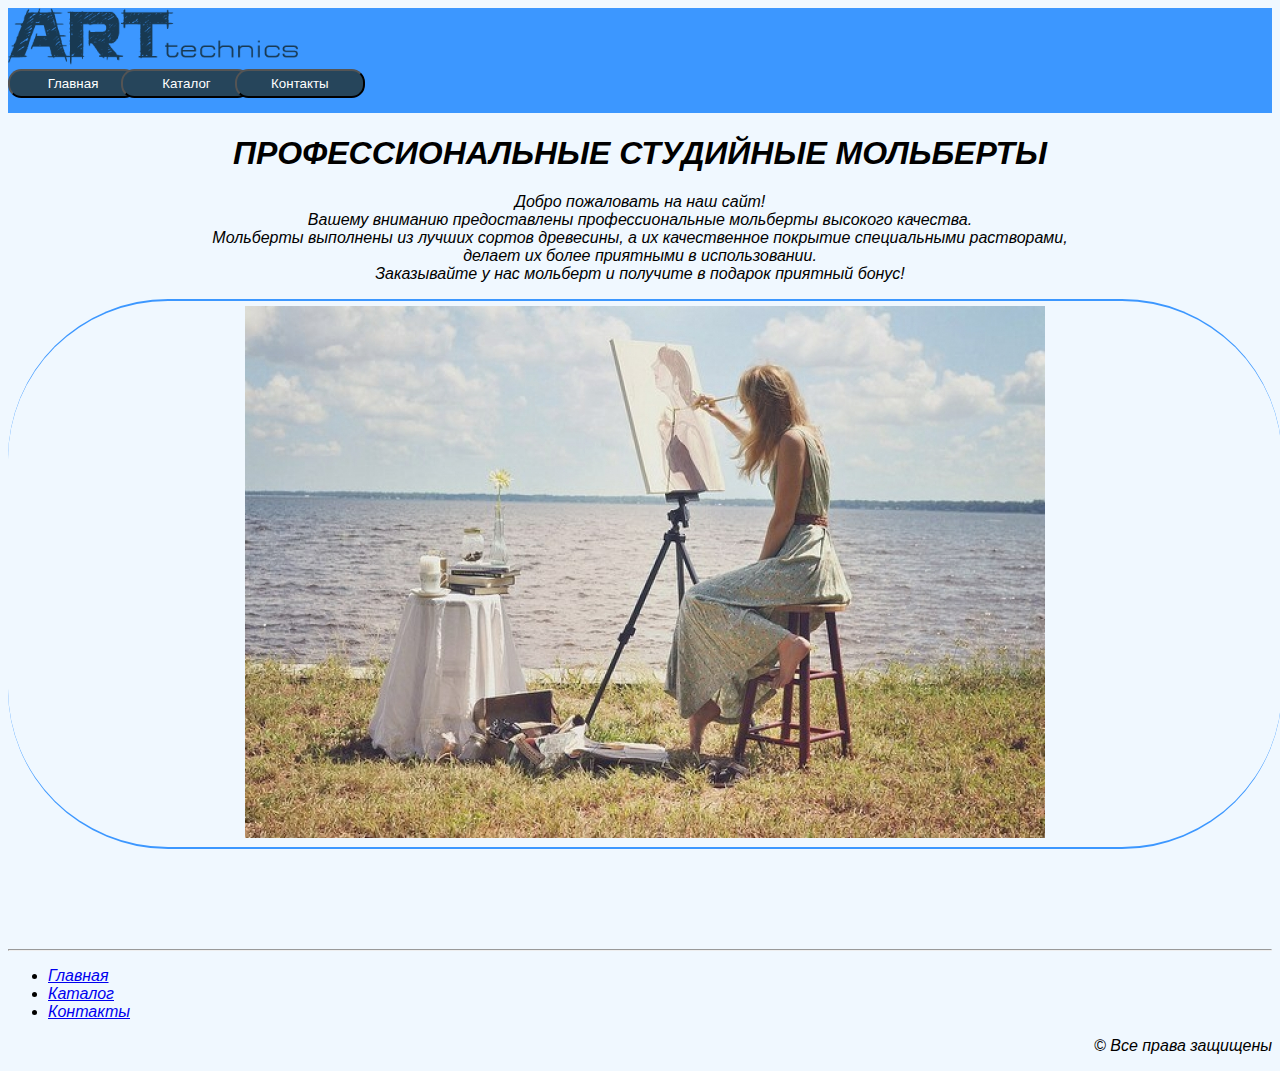
<file: index.html>
<!DOCTYPE html>
<html lang = "RU-ru">
<head>
	<meta charset="UTF-8">
	<link rel="stylesheet" type="text/css" href="style.css">
	<title> Продажа профессиональных мольбертов  </title>
</head>
<body>
	<div class="container">
	<div class="header">
	<img  src="img/logo.png" alt="logo"> 
	&nbsp;&nbsp;&nbsp;&nbsp;&nbsp;&nbsp;&nbsp;&nbsp;&nbsp;&nbsp;&nbsp;&nbsp;&nbsp;&nbsp;&nbsp;&nbsp;&nbsp;&nbsp;&nbsp;&nbsp;&nbsp;&nbsp;&nbsp;&nbsp;&nbsp;&nbsp;&nbsp;&nbsp;&nbsp;&nbsp;&nbsp;&nbsp;&nbsp;&nbsp;&nbsp;&nbsp;&nbsp;&nbsp;&nbsp;&nbsp;&nbsp;&nbsp;&nbsp;&nbsp;&nbsp;&nbsp;&nbsp;&nbsp;&nbsp;&nbsp;&nbsp;&nbsp;&nbsp;&nbsp;&nbsp;&nbsp;&nbsp;&nbsp;&nbsp;&nbsp;&nbsp;&nbsp;&nbsp;&nbsp;&nbsp;&nbsp;&nbsp;&nbsp;&nbsp;&nbsp;&nbsp;&nbsp;&nbsp;&nbsp;&nbsp;&nbsp;&nbsp;&nbsp;&nbsp;&nbsp;&nbsp;&nbsp;&nbsp;&nbsp;&nbsp;&nbsp;&nbsp;&nbsp;&nbsp;&nbsp;&nbsp;&nbsp;&nbsp;&nbsp;&nbsp;&nbsp;&nbsp;&nbsp;&nbsp;&nbsp;&nbsp;&nbsp;&nbsp;&nbsp;&nbsp;&nbsp;&nbsp;&nbsp;&nbsp;&nbsp;&nbsp;&nbsp;&nbsp;&nbsp;&nbsp;&nbsp;&nbsp;&nbsp;&nbsp;&nbsp;&nbsp;&nbsp;&nbsp;&nbsp;&nbsp;&nbsp;&nbsp;&nbsp;&nbsp;&nbsp;&nbsp;&nbsp;&nbsp;&nbsp;&nbsp;&nbsp;&nbsp;&nbsp;&nbsp;&nbsp;&nbsp;&nbsp;&nbsp;&nbsp;&nbsp;&nbsp;&nbsp;&nbsp;&nbsp;&nbsp;&nbsp;&nbsp;&nbsp;&nbsp;&nbsp;&nbsp;&nbsp;&nbsp;&nbsp;&nbsp;&nbsp;&nbsp;&nbsp;&nbsp;&nbsp;&nbsp;&nbsp;&nbsp;&nbsp;&nbsp;&nbsp;&nbsp;&nbsp;&nbsp;&nbsp;&nbsp;&nbsp;&nbsp;&nbsp;&nbsp;&nbsp;&nbsp;&nbsp;&nbsp;&nbsp;&nbsp;&nbsp;&nbsp;&nbsp;&nbsp;&nbsp;&nbsp;&nbsp;&nbsp;&nbsp;&nbsp;&nbsp;&nbsp;&nbsp;&nbsp;&nbsp;&nbsp;&nbsp;&nbsp;&nbsp;&nbsp;&nbsp;&nbsp;&nbsp;&nbsp;
	<button> Главная </a></button>
	<button> Каталог </a></button>
	<button> Контакты </a> </button>
	<!--<button><a href = "index.html"> Главная </a></button>
	<button><a href = "catalog.html"> Каталог </a></button>
	<button><a href = "contacts.html"> Контакты </a> </button>--> 
	</div>
	</div>

	<h1> <i> ПРОФЕССИОНАЛЬНЫЕ СТУДИЙНЫЕ МОЛЬБЕРТЫ </h1>
	<p>Добро пожаловать на наш сайт!<br> Вашему вниманию предоставлены профессиональные мольберты высокого качества.<br>
	Мольберты выполнены из лучших сортов древесины, а их качественное покрытие специальными растворами,<br> 
	делает их более приятными в использовании. <br>Заказывайте у нас мольберт и получите в подарок приятный бонус! </p>
	<div class="nav"> 
	<img src="img/mol.jpg">
	</div>
	<div class="footer"><hr> 
	<ul> 
	<li><a href = "index.html"> Главная </a></li>		
	<li><a href = "catalog.html"> Каталог </a></li>	
	<li><a href = "contacts.html"> Контакты </a></li>				
	</ul> 
	<p> © Все права защищены </p>
	</div>
		
</body>
</html>
</file>
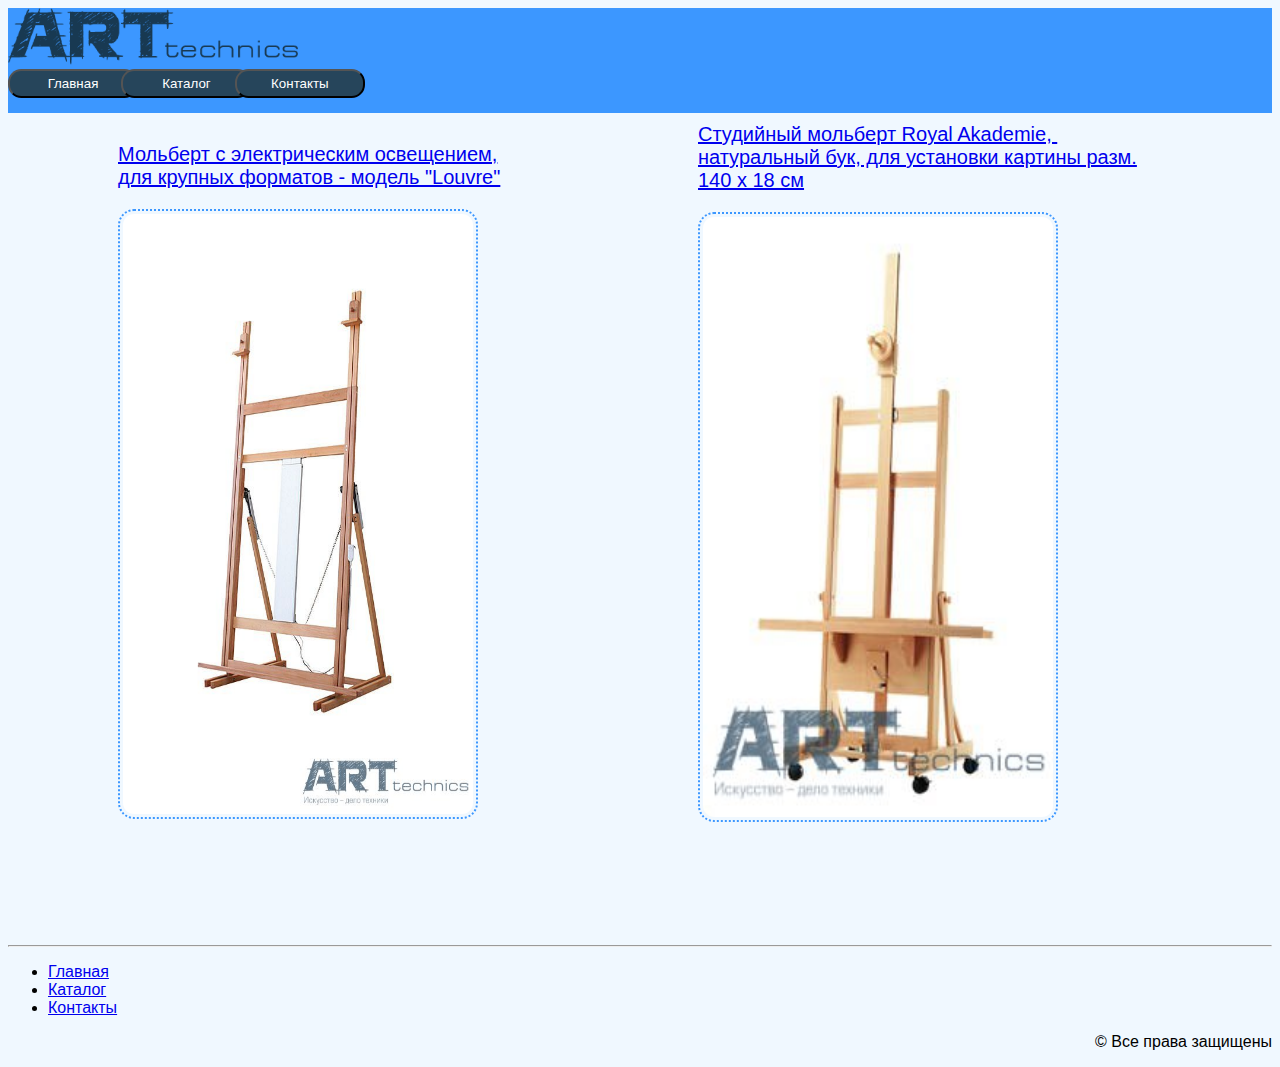
<file: catalog.html>
<!DOCTYPE html>
<html lang ="RU-ru">
<head>
	<meta charset="UTF-8">
	<link rel="stylesheet" type="text/css" href="style.css">
	<title> Каталог мольбертов </title>
</head>
	
<body>
	<div class="container">
	<div class="header">
	<img  src="img/logo.png" alt="logo"> 
	&nbsp;&nbsp;&nbsp;&nbsp;&nbsp;&nbsp;&nbsp;&nbsp;&nbsp;&nbsp;&nbsp;&nbsp;&nbsp;&nbsp;&nbsp;&nbsp;&nbsp;&nbsp;&nbsp;&nbsp;&nbsp;&nbsp;&nbsp;&nbsp;&nbsp;&nbsp;&nbsp;&nbsp;&nbsp;&nbsp;&nbsp;&nbsp;&nbsp;&nbsp;&nbsp;&nbsp;&nbsp;&nbsp;&nbsp;&nbsp;&nbsp;&nbsp;&nbsp;&nbsp;&nbsp;&nbsp;&nbsp;&nbsp;&nbsp;&nbsp;&nbsp;&nbsp;&nbsp;&nbsp;&nbsp;&nbsp;&nbsp;&nbsp;&nbsp;&nbsp;&nbsp;&nbsp;&nbsp;&nbsp;&nbsp;&nbsp;&nbsp;&nbsp;&nbsp;&nbsp;&nbsp;&nbsp;&nbsp;&nbsp;&nbsp;&nbsp;&nbsp;&nbsp;&nbsp;&nbsp;&nbsp;&nbsp;&nbsp;&nbsp;&nbsp;&nbsp;&nbsp;&nbsp;&nbsp;&nbsp;&nbsp;&nbsp;&nbsp;&nbsp;&nbsp;&nbsp;&nbsp;&nbsp;&nbsp;&nbsp;&nbsp;&nbsp;&nbsp;&nbsp;&nbsp;&nbsp;&nbsp;&nbsp;&nbsp;&nbsp;&nbsp;&nbsp;&nbsp;&nbsp;&nbsp;&nbsp;&nbsp;&nbsp;&nbsp;&nbsp;&nbsp;&nbsp;&nbsp;&nbsp;&nbsp;&nbsp;&nbsp;&nbsp;&nbsp;&nbsp;&nbsp;&nbsp;&nbsp;&nbsp;&nbsp;&nbsp;&nbsp;&nbsp;&nbsp;&nbsp;&nbsp;&nbsp;&nbsp;&nbsp;&nbsp;&nbsp;&nbsp;&nbsp;&nbsp;&nbsp;&nbsp;&nbsp;&nbsp;&nbsp;&nbsp;&nbsp;&nbsp;&nbsp;&nbsp;&nbsp;&nbsp;&nbsp;&nbsp;&nbsp;&nbsp;&nbsp;&nbsp;&nbsp;&nbsp;&nbsp;&nbsp;&nbsp;&nbsp;&nbsp;&nbsp;&nbsp;&nbsp;&nbsp;&nbsp;&nbsp;&nbsp;&nbsp;&nbsp;&nbsp;&nbsp;&nbsp;&nbsp;&nbsp;&nbsp;&nbsp;&nbsp;&nbsp;&nbsp;&nbsp;&nbsp;&nbsp;&nbsp;&nbsp;&nbsp;&nbsp;&nbsp;&nbsp;&nbsp;&nbsp;&nbsp;&nbsp;&nbsp;&nbsp;&nbsp;&nbsp;
	<button> Главная </button>
	<button> Каталог </button>
	<button> Контакты </button>
	</div>
		
	<div class="content">
	<p><a href="components/louvre.html">  Мольберт с электрическим освещением, <br> для крупных форматов - модель "Louvre" </a></p> 
	<img src="img/louvre.jpg">
	<p><a href="components/royal.html">  Студийный мольберт Royal Akademie,&nbsp;<br> натуральный бук, для установки картины 
	разм. <br>140 x 18 см  </a></p>
	<img src="img/royal.jpg">
	</div>

	<div class="footer"><hr> 
	<ul> 
	<li><a href = "index.html"> Главная </a></li>		
	<li><a href = "catalog.html"> Каталог </a></li>	
	<li><a href = "contacts.html"> Контакты </a></li>				
	</ul> 
	<p> © Все права защищены </p>
	</div>
		
</body>

</html>
</file>
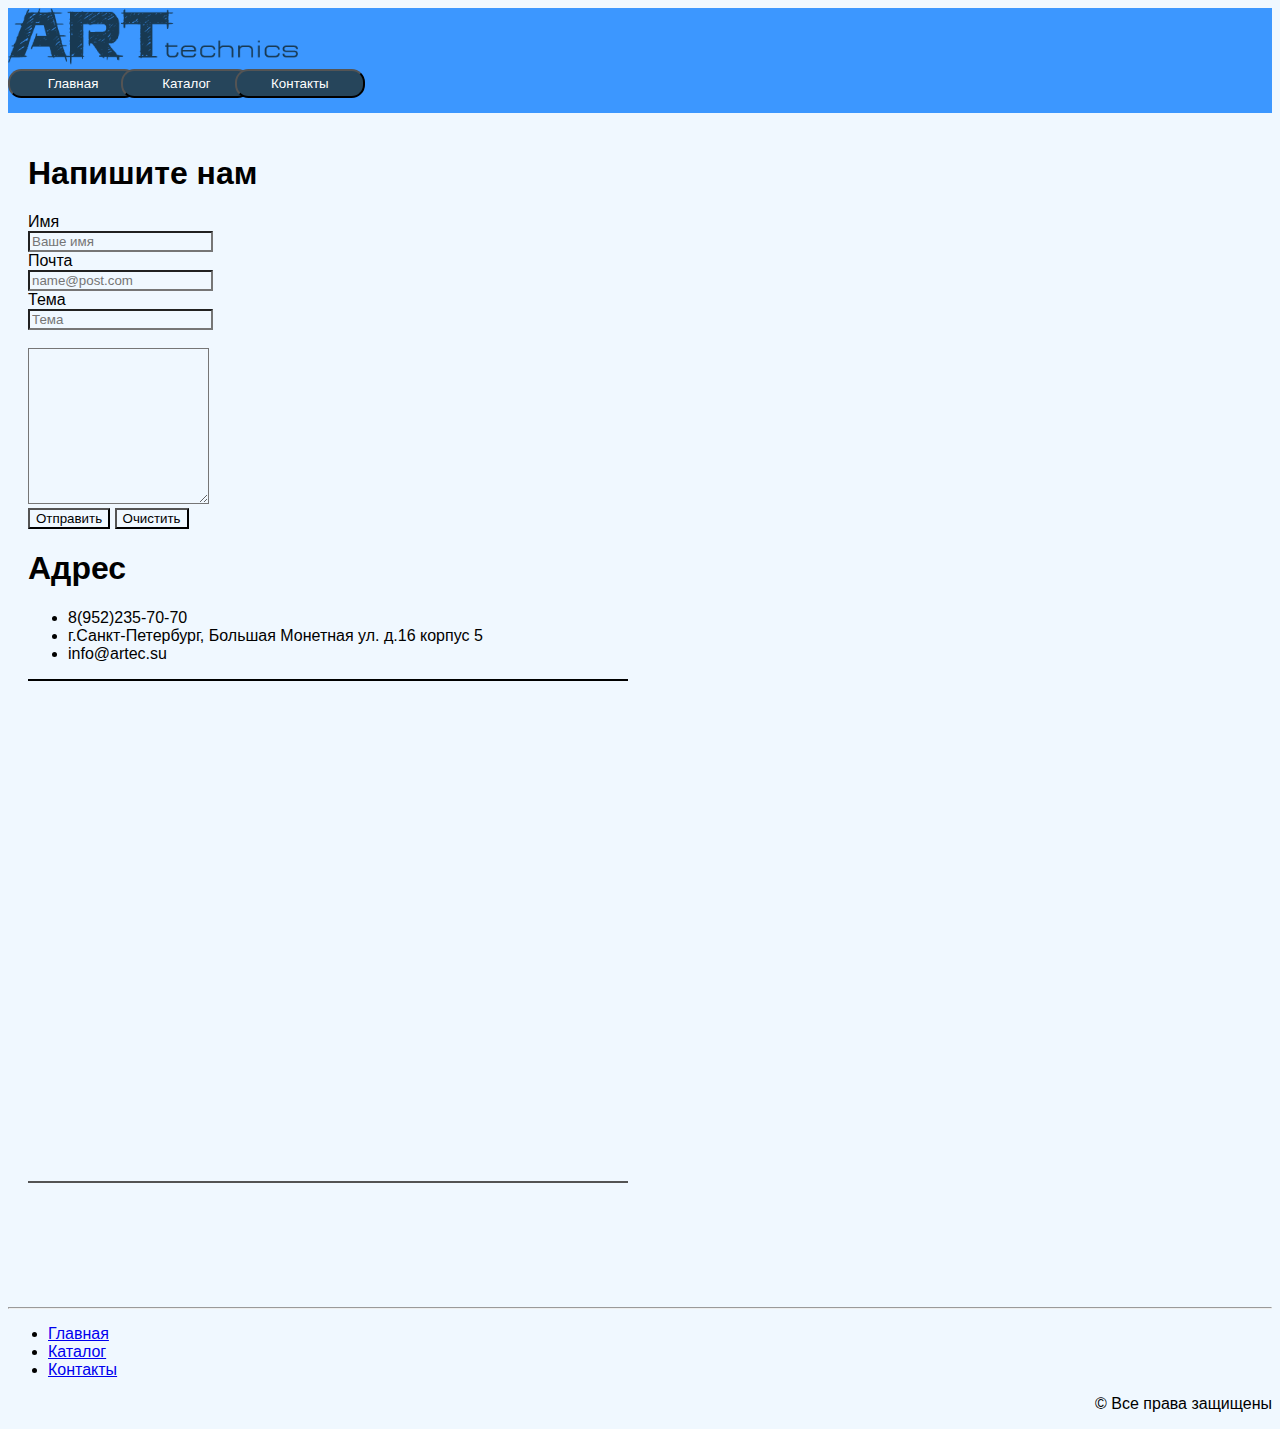
<file: contacts.html>
<!DOCTYPE html>
<html lang ="RU-ru">
<head>
	<meta charset="UTF-8">
	<link rel="stylesheet" type="text/css" href="style.css">
	<title> Контакты  </title>
</head>
	<body>
	<div class="container">
	<div class="header">
	<img  src="img/logo.png" alt="logo"> 
	&nbsp;&nbsp;&nbsp;&nbsp;&nbsp;&nbsp;&nbsp;&nbsp;&nbsp;&nbsp;&nbsp;&nbsp;&nbsp;&nbsp;&nbsp;&nbsp;&nbsp;&nbsp;&nbsp;&nbsp;&nbsp;&nbsp;&nbsp;&nbsp;&nbsp;&nbsp;&nbsp;&nbsp;&nbsp;&nbsp;&nbsp;&nbsp;&nbsp;&nbsp;&nbsp;&nbsp;&nbsp;&nbsp;&nbsp;&nbsp;&nbsp;&nbsp;&nbsp;&nbsp;&nbsp;&nbsp;&nbsp;&nbsp;&nbsp;&nbsp;&nbsp;&nbsp;&nbsp;&nbsp;&nbsp;&nbsp;&nbsp;&nbsp;&nbsp;&nbsp;&nbsp;&nbsp;&nbsp;&nbsp;&nbsp;&nbsp;&nbsp;&nbsp;&nbsp;&nbsp;&nbsp;&nbsp;&nbsp;&nbsp;&nbsp;&nbsp;&nbsp;&nbsp;&nbsp;&nbsp;&nbsp;&nbsp;&nbsp;&nbsp;&nbsp;&nbsp;&nbsp;&nbsp;&nbsp;&nbsp;&nbsp;&nbsp;&nbsp;&nbsp;&nbsp;&nbsp;&nbsp;&nbsp;&nbsp;&nbsp;&nbsp;&nbsp;&nbsp;&nbsp;&nbsp;&nbsp;&nbsp;&nbsp;&nbsp;&nbsp;&nbsp;&nbsp;&nbsp;&nbsp;&nbsp;&nbsp;&nbsp;&nbsp;&nbsp;&nbsp;&nbsp;&nbsp;&nbsp;&nbsp;&nbsp;&nbsp;&nbsp;&nbsp;&nbsp;&nbsp;&nbsp;&nbsp;&nbsp;&nbsp;&nbsp;&nbsp;&nbsp;&nbsp;&nbsp;&nbsp;&nbsp;&nbsp;&nbsp;&nbsp;&nbsp;&nbsp;&nbsp;&nbsp;&nbsp;&nbsp;&nbsp;&nbsp;&nbsp;&nbsp;&nbsp;&nbsp;&nbsp;&nbsp;&nbsp;&nbsp;&nbsp;&nbsp;&nbsp;&nbsp;&nbsp;&nbsp;&nbsp;&nbsp;&nbsp;&nbsp;&nbsp;&nbsp;&nbsp;&nbsp;&nbsp;&nbsp;&nbsp;&nbsp;&nbsp;&nbsp;&nbsp;&nbsp;&nbsp;&nbsp;&nbsp;&nbsp;&nbsp;&nbsp;&nbsp;&nbsp;&nbsp;&nbsp;&nbsp;&nbsp;&nbsp;&nbsp;&nbsp;&nbsp;&nbsp;&nbsp;&nbsp;&nbsp;&nbsp;&nbsp;&nbsp;&nbsp;&nbsp;&nbsp;&nbsp;&nbsp;
	<button> Главная </button>
	<button> Каталог </button>
	<button> Контакты </button>
	</div>
	</div>
		
	<div class = "contacts">
	<h1>Напишите нам</h1>
    	<form action="#"> Имя <br>
        <input type="text" placeholder="Ваше имя">
        <br> Почта <br>
        <input type="email" placeholder="name@post.com">
        <br> Тема <br>
        <input type="text" placeholder="Тема">
        <br>
        <br>
        <textarea name="" id="" rows="10"></textarea>
        <br>
        <input type="submit" value="Отправить">
        <input type="reset" value="Очистить"> </form>
    	<h1>Адрес</h1>
    	<ul>
        <li>8&#40;952&#41;235&#45;70&#45;70</li>
        <li>г.Санкт-Петербург, Большая Монетная&nbsp;ул.&nbsp;д.16&nbsp;корпус 5</li>
        <li>info@artec.su</li>
    	</ul>
	<iframe src="https://www.google.com/maps/embed?pb=!1m18!1m12!1m3!1d1997.1651300455078!2d30.319149816097994!3d59.96258428188489!2m3!1f0!2f0!3f0!3m2!1i1024!2i768!4f13.1!3m3!1m2!1s0x4696315d255b1fa3%3A0x1147fdb8da1149c2!2z0JHQvtC70YzRiNCw0Y8g0JzQvtC90LXRgtC90LDRjyDRg9C7LiwgMTYsINCh0LDQvdC60YIt0J_QtdGC0LXRgNCx0YPRgNCzLCAxOTcxMDE!5e0!3m2!1sru!2sru!4v1566825198625!5m2!1sru!2sru" ></iframe>
	</div>
		
	<div class="footer"> <hr> 
	<ul> 
	<li><a href = "index.html"> Главная </a></li>		
	<li><a href = "catalog.html"> Каталог </a></li>	
	<li><a href = "contacts.html"> Контакты </a></li>				
	</ul><p> © Все права защищены </p></div>

</body>

</html>
</file>
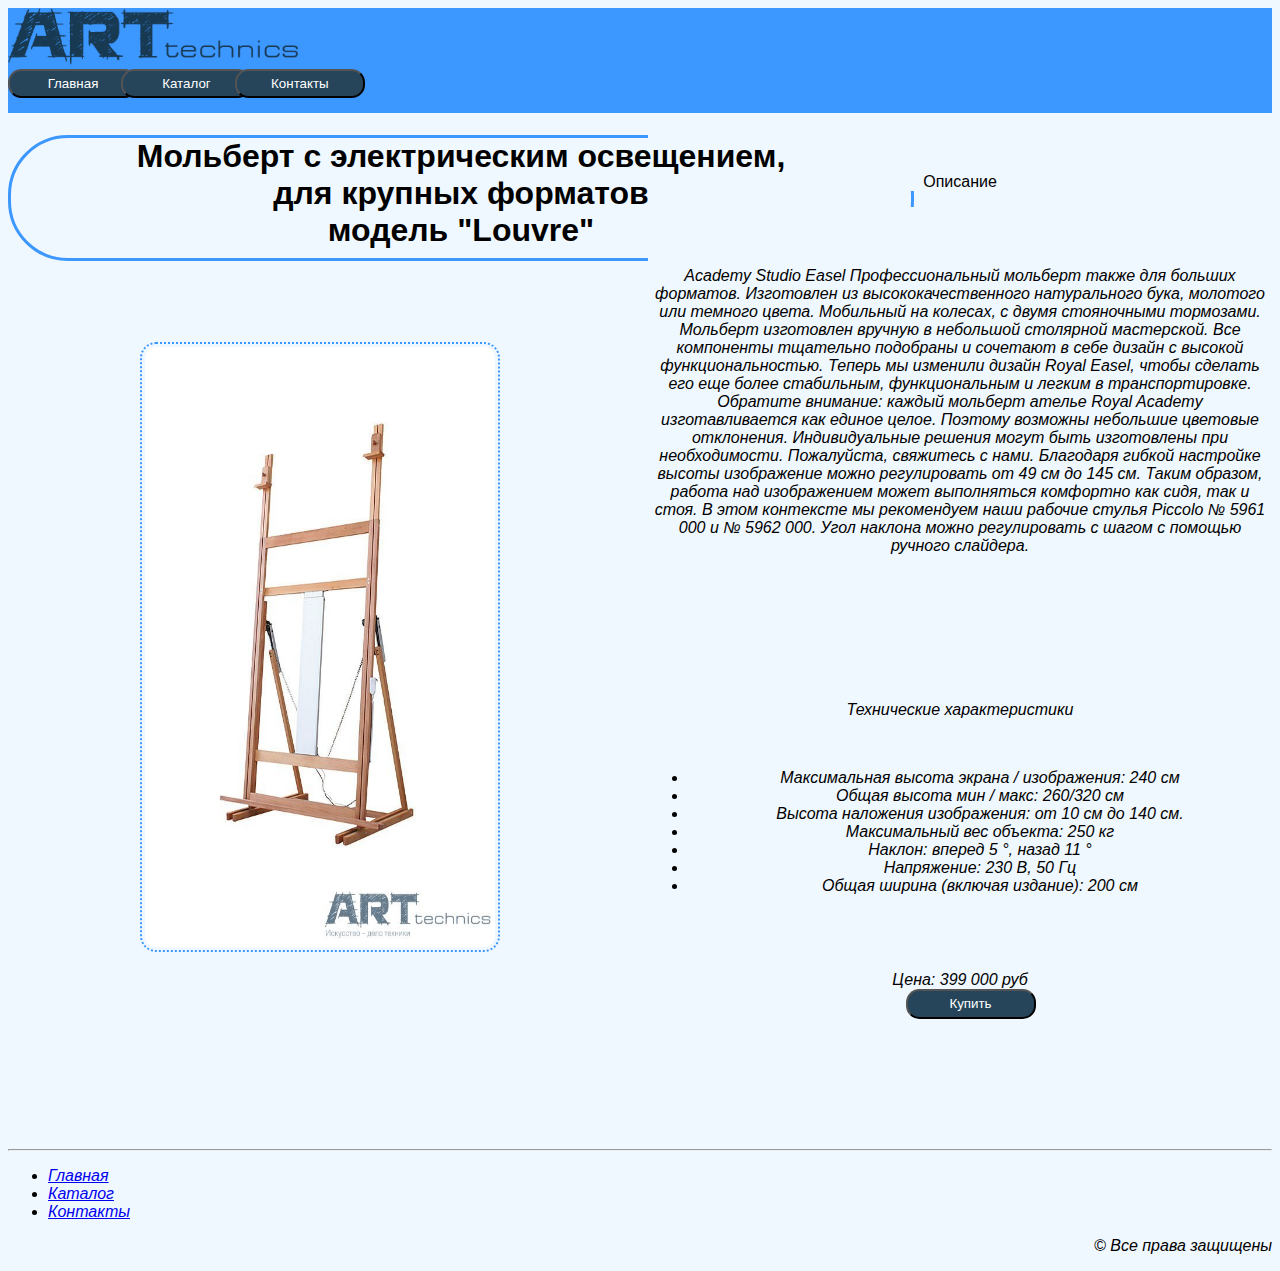
<file: components/louvre.html>
<!DOCTYPE html>
<html lang ="RU-ru">
<head>
	<meta charset="UTF-8">
	<link rel="stylesheet" type="text/css" href="../style.css">
	<title> Мольберт с электрическим освещением, для крупных форматов - модель "Louvre"  </title>
</head>
	<body>
		<div class="container">
			<div class="header">
				<img  src="../img/logo.png" alt="logo"> 
				&nbsp;&nbsp;&nbsp;&nbsp;&nbsp;&nbsp;&nbsp;&nbsp;&nbsp;&nbsp;&nbsp;&nbsp;&nbsp;&nbsp;&nbsp;&nbsp;&nbsp;&nbsp;&nbsp;&nbsp;&nbsp;&nbsp;&nbsp;&nbsp;&nbsp;&nbsp;&nbsp;&nbsp;&nbsp;&nbsp;&nbsp;&nbsp;&nbsp;&nbsp;&nbsp;&nbsp;&nbsp;&nbsp;&nbsp;&nbsp;&nbsp;&nbsp;&nbsp;&nbsp;&nbsp;&nbsp;&nbsp;&nbsp;&nbsp;&nbsp;&nbsp;&nbsp;&nbsp;&nbsp;&nbsp;&nbsp;&nbsp;&nbsp;&nbsp;&nbsp;&nbsp;&nbsp;&nbsp;&nbsp;&nbsp;&nbsp;&nbsp;&nbsp;&nbsp;&nbsp;&nbsp;&nbsp;&nbsp;&nbsp;&nbsp;&nbsp;&nbsp;&nbsp;&nbsp;&nbsp;&nbsp;&nbsp;&nbsp;&nbsp;&nbsp;&nbsp;&nbsp;&nbsp;&nbsp;&nbsp;&nbsp;&nbsp;&nbsp;&nbsp;&nbsp;&nbsp;&nbsp;&nbsp;&nbsp;&nbsp;&nbsp;&nbsp;&nbsp;&nbsp;&nbsp;&nbsp;&nbsp;&nbsp;&nbsp;&nbsp;&nbsp;&nbsp;&nbsp;&nbsp;&nbsp;&nbsp;&nbsp;&nbsp;&nbsp;&nbsp;&nbsp;&nbsp;&nbsp;&nbsp;&nbsp;&nbsp;&nbsp;&nbsp;&nbsp;&nbsp;&nbsp;&nbsp;&nbsp;&nbsp;&nbsp;&nbsp;&nbsp;&nbsp;&nbsp;&nbsp;&nbsp;&nbsp;&nbsp;&nbsp;&nbsp;&nbsp;&nbsp;&nbsp;&nbsp;&nbsp;&nbsp;&nbsp;&nbsp;&nbsp;&nbsp;&nbsp;&nbsp;&nbsp;&nbsp;&nbsp;&nbsp;&nbsp;&nbsp;&nbsp;&nbsp;&nbsp;&nbsp;&nbsp;&nbsp;&nbsp;&nbsp;&nbsp;&nbsp;&nbsp;&nbsp;&nbsp;&nbsp;&nbsp;&nbsp;&nbsp;&nbsp;&nbsp;&nbsp;&nbsp;&nbsp;&nbsp;&nbsp;&nbsp;&nbsp;&nbsp;&nbsp;&nbsp;&nbsp;&nbsp;&nbsp;&nbsp;&nbsp;&nbsp;&nbsp;&nbsp;&nbsp;&nbsp;&nbsp;&nbsp;&nbsp;&nbsp;&nbsp;&nbsp;&nbsp;&nbsp;
			<button> Главная </button>
			<button> Каталог </button>
			<button> Контакты </button>
		</div>
	<div class="louvre">
		<h1>  Мольберт с электрическим освещением,<br> для крупных форматов <br> модель "Louvre" </h1> <img src = "../img/louvre.jpg">
		<p> Описание </p> 
		<p><i> Academy Studio Easel Профессиональный мольберт также для больших форматов.

Изготовлен из высококачественного натурального бука, молотого или темного цвета. Мобильный на колесах, с двумя стояночными тормозами.

Мольберт изготовлен вручную в небольшой столярной мастерской. Все компоненты тщательно подобраны и сочетают в себе дизайн с высокой функциональностью.

Теперь мы изменили дизайн Royal Easel, чтобы сделать его еще более стабильным, функциональным и легким в транспортировке.

Обратите внимание: каждый мольберт ателье Royal Academy изготавливается как единое целое. Поэтому возможны небольшие цветовые отклонения. Индивидуальные решения могут быть изготовлены при необходимости. Пожалуйста, свяжитесь с нами.

Благодаря гибкой настройке высоты изображение можно регулировать от 49 см до 145 см. Таким образом, работа над изображением может выполняться комфортно как сидя, так и стоя. 
В этом контексте мы рекомендуем наши рабочие стулья Piccolo № 5961 000 и № 5962 000. 
Угол наклона можно регулировать с шагом с помощью ручного слайдера. </p> <br><br><br>

	<p> Технические характеристики </p><br>
		<ul>
			<li>	Максимальная высота экрана / изображения: 240 см	</li>
			<li>	Общая высота мин / макс: 260/320 см	</li>
			<li>	Высота наложения изображения: от 10 см до 140 см.	</li>
			<li>	Максимальный вес объекта: 250 кг	</li>
			<li>	Наклон: вперед 5 °, назад 11 °	</li>
			<li>	Напряжение: 230 В, 50 Гц	</li>
			<li>	Общая ширина (включая издание): 200 см	</li>
		</ul>
	<p>Цена: 399 000 руб <br> <button> Купить </button>	</p>

 </div>

	<div class="footer">	<hr> 
	<ul> 
		<li><a href = "../index.html"> Главная </a>	</li>		
		<li><a href = "../catalog.html"> Каталог </a></li>	
		<li><a href = "../contacts.html"> Контакты </a>	</li>				
	</ul> 
		<p> © Все права защищены </p>
	</div>
</div>

</body>

</html>
</file>
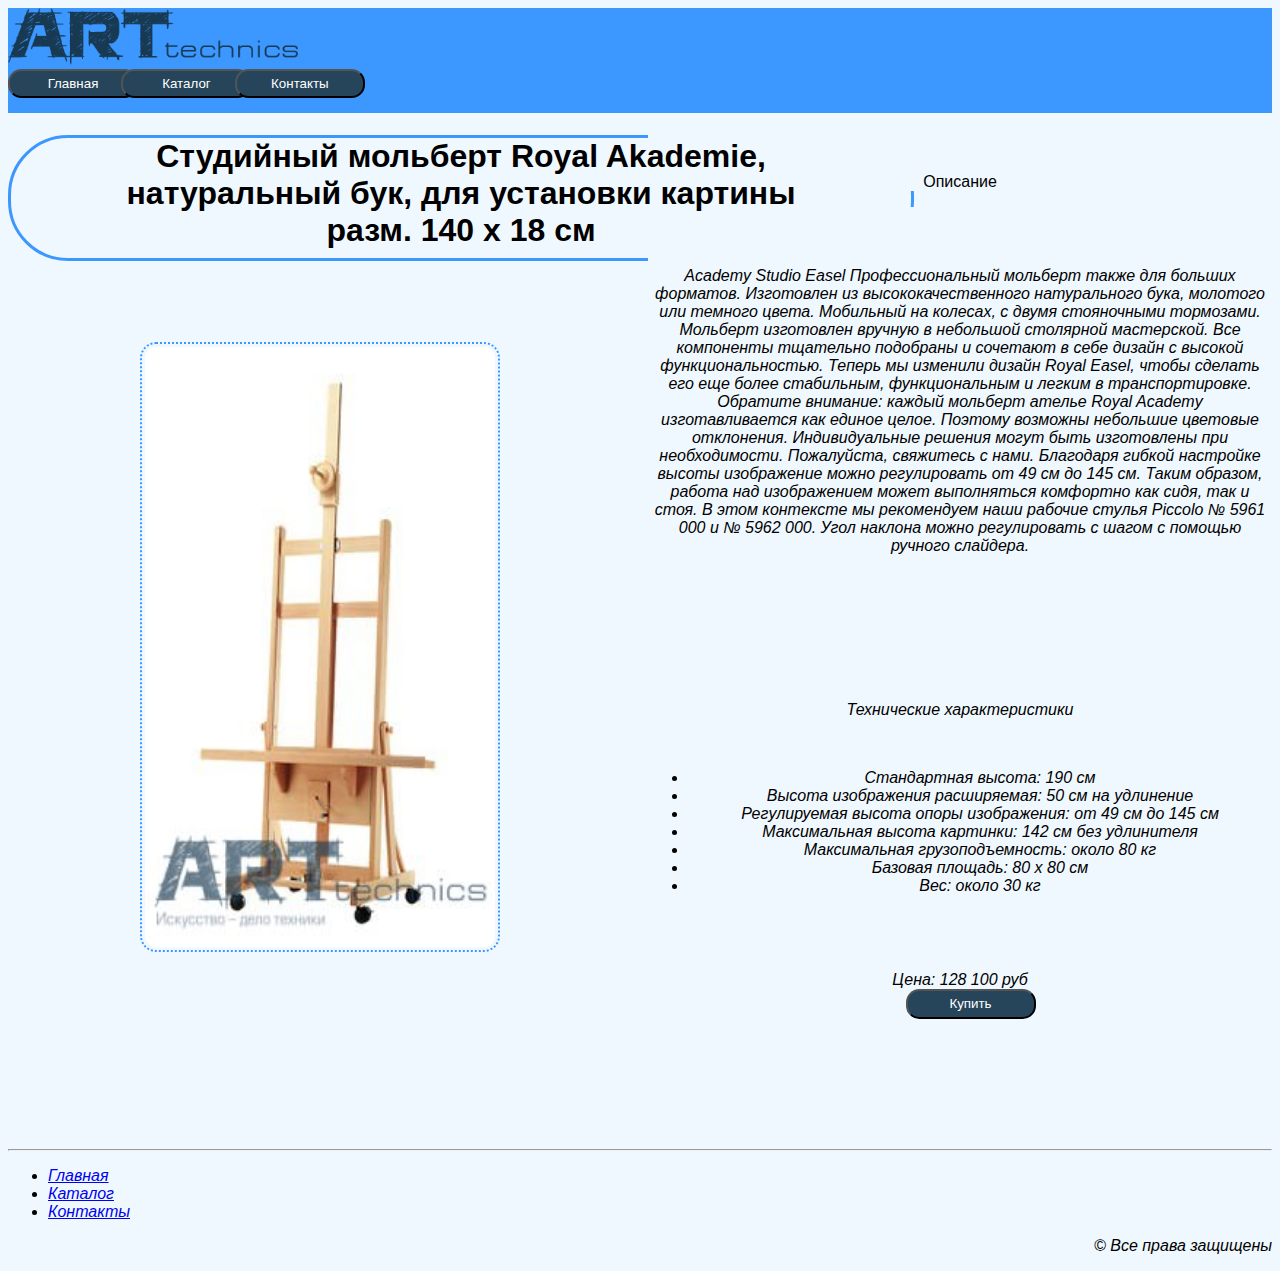
<file: components/royal.html>
<!DOCTYPE html>
<html lang ="RU-ru">
<head>
	<meta charset="UTF-8">
	<link rel="stylesheet" type="text/css" href="../style.css">
	<title> Студийный мольберт Royal Akademie, натуральный бук, для установки картины разм. 140 x 18 см  </title>
</head>
	<body>
		<div class="container">
			<div class="header">
				<img  src="../img/logo.png" alt="logo"> 
				&nbsp;&nbsp;&nbsp;&nbsp;&nbsp;&nbsp;&nbsp;&nbsp;&nbsp;&nbsp;&nbsp;&nbsp;&nbsp;&nbsp;&nbsp;&nbsp;&nbsp;&nbsp;&nbsp;&nbsp;&nbsp;&nbsp;&nbsp;&nbsp;&nbsp;&nbsp;&nbsp;&nbsp;&nbsp;&nbsp;&nbsp;&nbsp;&nbsp;&nbsp;&nbsp;&nbsp;&nbsp;&nbsp;&nbsp;&nbsp;&nbsp;&nbsp;&nbsp;&nbsp;&nbsp;&nbsp;&nbsp;&nbsp;&nbsp;&nbsp;&nbsp;&nbsp;&nbsp;&nbsp;&nbsp;&nbsp;&nbsp;&nbsp;&nbsp;&nbsp;&nbsp;&nbsp;&nbsp;&nbsp;&nbsp;&nbsp;&nbsp;&nbsp;&nbsp;&nbsp;&nbsp;&nbsp;&nbsp;&nbsp;&nbsp;&nbsp;&nbsp;&nbsp;&nbsp;&nbsp;&nbsp;&nbsp;&nbsp;&nbsp;&nbsp;&nbsp;&nbsp;&nbsp;&nbsp;&nbsp;&nbsp;&nbsp;&nbsp;&nbsp;&nbsp;&nbsp;&nbsp;&nbsp;&nbsp;&nbsp;&nbsp;&nbsp;&nbsp;&nbsp;&nbsp;&nbsp;&nbsp;&nbsp;&nbsp;&nbsp;&nbsp;&nbsp;&nbsp;&nbsp;&nbsp;&nbsp;&nbsp;&nbsp;&nbsp;&nbsp;&nbsp;&nbsp;&nbsp;&nbsp;&nbsp;&nbsp;&nbsp;&nbsp;&nbsp;&nbsp;&nbsp;&nbsp;&nbsp;&nbsp;&nbsp;&nbsp;&nbsp;&nbsp;&nbsp;&nbsp;&nbsp;&nbsp;&nbsp;&nbsp;&nbsp;&nbsp;&nbsp;&nbsp;&nbsp;&nbsp;&nbsp;&nbsp;&nbsp;&nbsp;&nbsp;&nbsp;&nbsp;&nbsp;&nbsp;&nbsp;&nbsp;&nbsp;&nbsp;&nbsp;&nbsp;&nbsp;&nbsp;&nbsp;&nbsp;&nbsp;&nbsp;&nbsp;&nbsp;&nbsp;&nbsp;&nbsp;&nbsp;&nbsp;&nbsp;&nbsp;&nbsp;&nbsp;&nbsp;&nbsp;&nbsp;&nbsp;&nbsp;&nbsp;&nbsp;&nbsp;&nbsp;&nbsp;&nbsp;&nbsp;&nbsp;&nbsp;&nbsp;&nbsp;&nbsp;&nbsp;&nbsp;&nbsp;&nbsp;&nbsp;&nbsp;&nbsp;&nbsp;&nbsp;&nbsp;&nbsp;
			<button> Главная </button>
			<button> Каталог </button>
			<button> Контакты </button>
		</div>


					<div class="louvre">
					<h1>Студийный мольберт Royal Akademie,<br> натуральный бук, для установки картины<br> разм. 140 x 18 см   </h1> <img src = "../img/royal.jpg">
					


					<p> Описание </p> 

					<p><i> Academy Studio Easel Профессиональный мольберт также для больших форматов.

Изготовлен из высококачественного натурального бука, молотого или темного цвета. Мобильный на колесах, с двумя стояночными тормозами.

Мольберт изготовлен вручную в небольшой столярной мастерской. Все компоненты тщательно подобраны и сочетают в себе дизайн с высокой функциональностью.

Теперь мы изменили дизайн Royal Easel, чтобы сделать его еще более стабильным, функциональным и легким в транспортировке.

Обратите внимание: каждый мольберт ателье Royal Academy изготавливается как единое целое. Поэтому возможны небольшие цветовые отклонения. Индивидуальные решения могут быть изготовлены при необходимости. Пожалуйста, свяжитесь с нами.

Благодаря гибкой настройке высоты изображение можно регулировать от 49 см до 145 см. Таким образом, работа над изображением может выполняться комфортно как сидя, так и стоя. 
В этом контексте мы рекомендуем наши рабочие стулья Piccolo № 5961 000 и № 5962 000. 
Угол наклона можно регулировать с шагом с помощью ручного слайдера. </p> <br><br><br>

				<p> Технические характеристики </p><br>
				<ul>
					<li>Стандартная высота: 190 см</li>
					<li>Высота изображения расширяемая: 50 см на удлинение</li>
					<li>Регулируемая высота опоры изображения: от 49 см до 145 см</li>
					<li>Максимальная высота картинки: 142 см без удлинителя</li>
					<li>Максимальная грузоподъемность: около 80 кг</li>
					<li>Базовая площадь: 80 х 80 см</li>
					<li>Вес: около 30 кг</li>
				</ul>
				<p>Цена: 128 100 руб <br><button> Купить </button></p>
	</div>

		<div class="footer"><hr> 
			<ul> 
				<li><a href = "../index.html"> Главная </a></li>		
				<li><a href = "../catalog.html"> Каталог </a></li>	
				<li><a href = "../contacts.html"> Контакты </a></li>				
			</ul> 
				<p> © Все права защищены </p>
		</div>
	</div>
</body>


</html>
</file>
<file: style.css>
*{
font-family: Verdana, Arial, 'sans-serif';
background-color: #F0F8FF;
}

.header img {
width: 290px;
background-color: #3C97FF;
}

.header {
background-color: #3C97FF;
}

button{
text-shadow: 3px;
width: 130px;
background: #26455B;
color: white;
border-radius: 1em;
padding: 0.4em;
margin-right: -21px;
vertical-align: 21px; 
}

h1 {
text-align: center;
size: 30px;
} 

p {
text-align: center;
size: 30px;
}

.footer img {
width: 250px;
background-color: #3C97FF;
}

.footer{
margin-top: 100px;
background-color:;
}

.footer p {
text-align: right;
vertical-align: 60px;
}


.nav {
text-align: center;
width: 100%;
border-radius: 10em;
padding: 0.3em;
border-bottom: 2px solid #3C97FF;
border-top: 2px solid #3C97FF;
}

.content img {
width: 350px;
height: 600px;
border-radius: 1em;
border: 2px solid #3C97FF;
padding: 3px;
border-style: dotted;
}

.content p {
font-size: 20px;
text-align: left;
}

.content {
columns: 2;
margin-left: 100px;
padding: 10px;
}

.louvre {
columns: 2;
}

.louvre img {
margin: 60px;
width: 350px;
height: 600px;
border-radius: 1em;
border: 2px solid #3C97FF;
padding: 3px;
border-style: dotted;
}

.louvre h1 {
text-align: center;
border: 3px solid #3C97FF ;
border-radius: 60px;
height: 120px;
width: 900px;
}

.louvre{
text-align: center;
}

.louvre p {
padding-top: 60px;
}

.contacts {
padding: 20px;
}

.contacts h1 {
text-align: left;
}

iframe {
width: 600px; 
height:500px;   
border-left: 3px;
border-right: 3px;
border-color: black;
}
</file>
